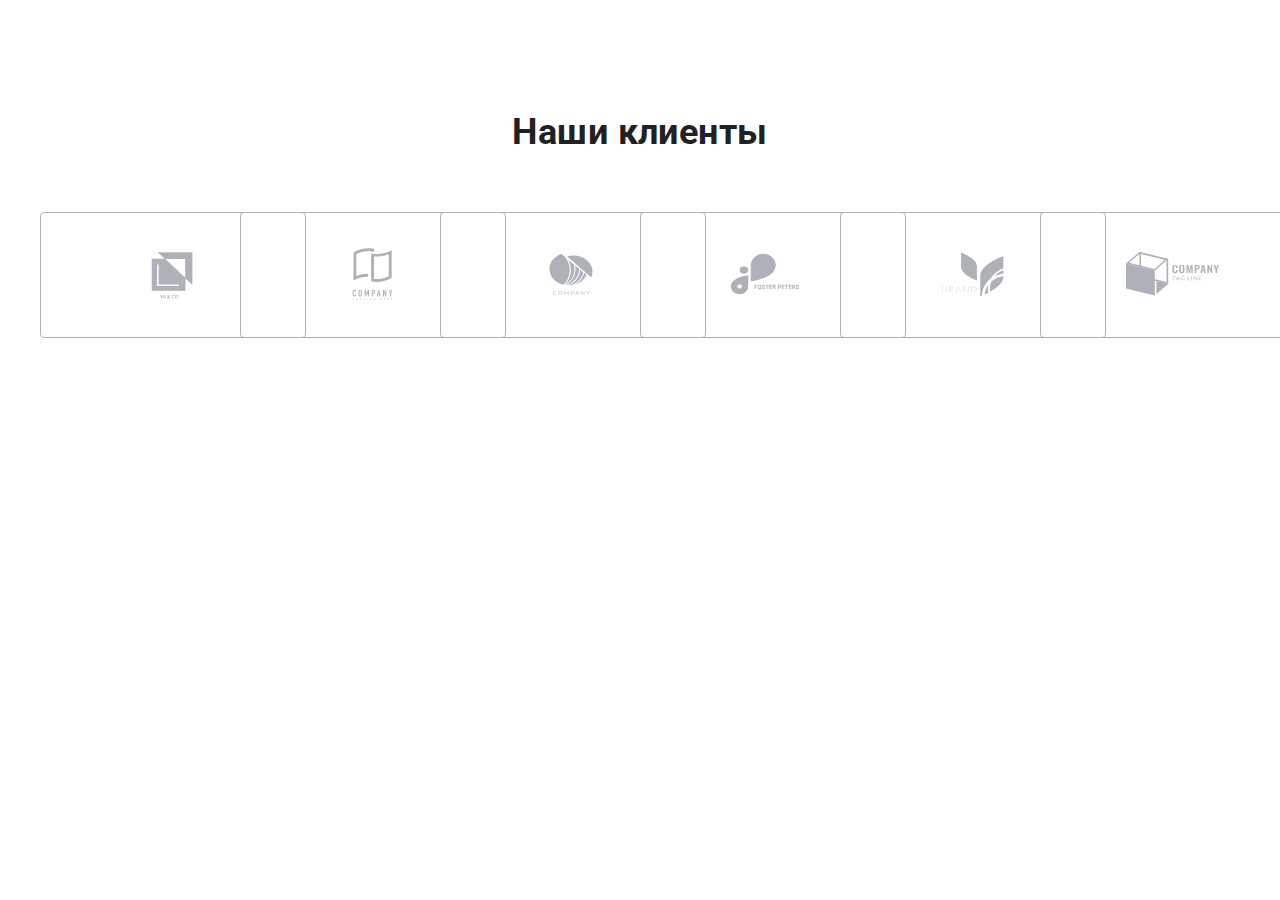
<file: index.html>
<!DOCTYPE html>
<html lang="ru">
<head>
    <meta charset="UTF-8" />
    <meta http-equiv="X-UA-Compatible" content="IE=edge" />
    <meta name="viewport" content="width=device-width, initial-scale=1.0" />
    
    <title>Студия</title>
    
    <link rel="stylesheet" href="https://cdnjs.cloudflare.com/ajax/libs/modern-normalize/1.1.0/modern-normalize.min.css"
        integrity="sha512-wpPYUAdjBVSE4KJnH1VR1HeZfpl1ub8YT/NKx4PuQ5NmX2tKuGu6U/JRp5y+Y8XG2tV+wKQpNHVUX03MfMFn9Q=="
        crossorigin="anonymous" referrerpolicy="no-referrer" />
        
    <link rel="preconnect" href="https://fonts.googleapis.com" />
    <link rel="preconnect" href="https://fonts.gstatic.com" crossorigin />
    <link href="https://fonts.googleapis.com/css2?family=Raleway:wght@700&family=Roboto:wght@400;500;700;900&display=swap"
        rel="stylesheet" />
    
    <!-- <link rel="stylesheet" href="./css/styles.css"/> -->
    <link rel="stylesheet" href="./css/main.min.css"/>

</head>

<body>

    <!-- =============== Шапка сайта (headline) ============== -->
    

    <!-- ============== ОСНОВНОЙ Блок (mainbase) =============== -->
    <main>
        <!-- ============ Блок-секция_1 ГЕРОЙ (hero) =========== -->  
        
        
        <!-- ======= Блок-секция_2 Наши особенности (features) ======= -->    
        
        
        <!-- ======= Блок-секция_3 Чем мы занимаемся (activities) ======= --> 
        
        
        <!-- ======= Блок-секция_4 Наша команда (team) ======= --> 
        

        <!-- ======= Блок-секция_5 Наши клиенты (clients) ======= -->
        <section class="section">
            <div class="container">
                <h2 class="section-titles">Наши клиенты</h2>
        
                <ul class="clients-list">

                    <li class="clients-item">
                        <a href="" class="clients-link">
                            <svg class="clients-soc-icon" 
                            width="106">
                                <use href="./images/icons.svg#icon-client1"></use>
                            </svg>
                        </a>
                    </li>

                    <li class="clients-item">
                        <a href="" class="clients-link">
                            <svg class="clients-soc-icon" width="106">
                                <use href="./images/icons.svg#icon-client2"></use>
                            </svg>
                        </a>
                    </li>

                    <li class="clients-item">
                        <a href="" class="clients-link">
                            <svg class="clients-soc-icon" width="106">
                                <use href="./images/icons.svg#icon-client3"></use>
                            </svg>
                        </a>
                    </li>

                    <li class="clients-item">
                        <a href="" class="clients-link">
                            <svg class="clients-soc-icon" width="106">
                                <use href="./images/icons.svg#icon-client4"></use>
                            </svg>
                        </a>
                    </li>

                    <li class="clients-item">
                        <a href="" class="clients-link">
                            <svg class="clients-soc-icon" width="106">
                                <use href="./images/icons.svg#icon-client5"></use>
                            </svg>
                        </a>
                    </li>

                    <li class="clients-item">
                        <a href="" class="clients-link">
                            <svg class="clients-soc-icon" width="106">
                                <use href="./images/icons.svg#icon-client6"></use>
                            </svg>
                        </a>
                    </li>
                    
                </ul>
            </div>
        </section>
        
    </main>

    <!-- =========== Блок ПОДВАЛ  ФУТЕР (footer) =========== -->
    

    <!-- ========================= Модалка ============================== -->
    <!-- <div class="backdrop is-hidden" data-backdrop>
        <div class="modal">
            <div class="modal-icon-box">
                <button type="button" class="button-modal" data-close-modal>
                    <svg class="modal-close-icon" width="18" height="18">
                        <use href="./images/icons.svg#icon-modal-close"></use>
                    </svg>
                </button>
            </div> -->
            <!-- =================== Разметка ФОРМЫ ======================== -->
            <!-- <p class="modal-title">
                Оставьте свои данные, мы вам перезвоним
            </p>
            
            <form>
                <div class="modal-field">
                    <label for="user-name" class="modal-label">Имя</label>
                    <div class="modal-field-wrap">
                        <input 
                        type="text" 
                        class="modal-input" 
                        name="user-name" 
                        id="user-name" 
                        />
                        <svg class="modal-icon" width="18" height="18">
                            <use href="./images/icons.svg#icon-modal-person"></use>
                        </svg>
                    </div>
                </div>

                <div class="modal-field">
                    <label for="user-phone" class="modal-label">Телефон</label>
                    <div class="modal-field-wrap">
                        <input 
                        type="tel" 
                        class="modal-input" 
                        name="user-phone" 
                        id="user-phone" 
                        />
                        <svg class="modal-icon" width="18" height="18">
                            <use href="./images/icons.svg#icon-modal-phone"></use>
                        </svg>
                    </div>
                </div>

                <div class="modal-field">
                    <label for="user-email" class="modal-label">Почта</label>
                    <div class="modal-field-wrap">
                        <input 
                        type="email" 
                        class="modal-input" 
                        name="user-email" 
                        id="user-email" 
                        />
                        <svg class="modal-icon" width="18" height="18">
                            <use href="./images/icons.svg#icon-modal-email"></use>
                        </svg>
                    </div>
                </div>

                <div class="modal-field">
                    <label for="user-text" class="modal-label">Комментарий</label>
                    <textarea 
                    name="user-text" 
                    id="user-text" 
                    class="modal-text" 
                    placeholder="Введите текст"></textarea>
                </div>

                <div class="modal-field">
                    <input 
                    type="checkbox" 
                    name="privacy" 
                    id="privacy" 
                    value="privacy" 
                    class="modal-check visually-hidden" 
                    />
                    <label 
                    for="privacy" 
                    class="check-text">
                        <span>
                            <svg 
                            class="check-icon" 
                            width="11" 
                            height="8">
                                <use href="./images/icons.svg#icon-check"></use>
                            </svg>
                        </span>
                        <span class="agreement">Соглашаюсь с рассылкой и принимаю&nbsp;&nbsp;<a href="" class="submit">Условия договора</a></span>
                    </label>
                </div>
                
                <button type="submit" class="button-main btn-modal buttons">Отправить</button>
            </form> -->
            <!-- +++++++++++++++++++++++++++++++++++++++++++++ -->

        </div>
    </div>

    <!-- ================== Скрипт js для МОДАЛКИ ======================= -->
    <script src="./js/modal.js"></script>

    <!-- ================== Скрипт js для МОБИЛЬНОГО МЕНЮ ======================= -->
    <script src="./js/mobile-menu.js"></script>

</body>

</html>
</file>
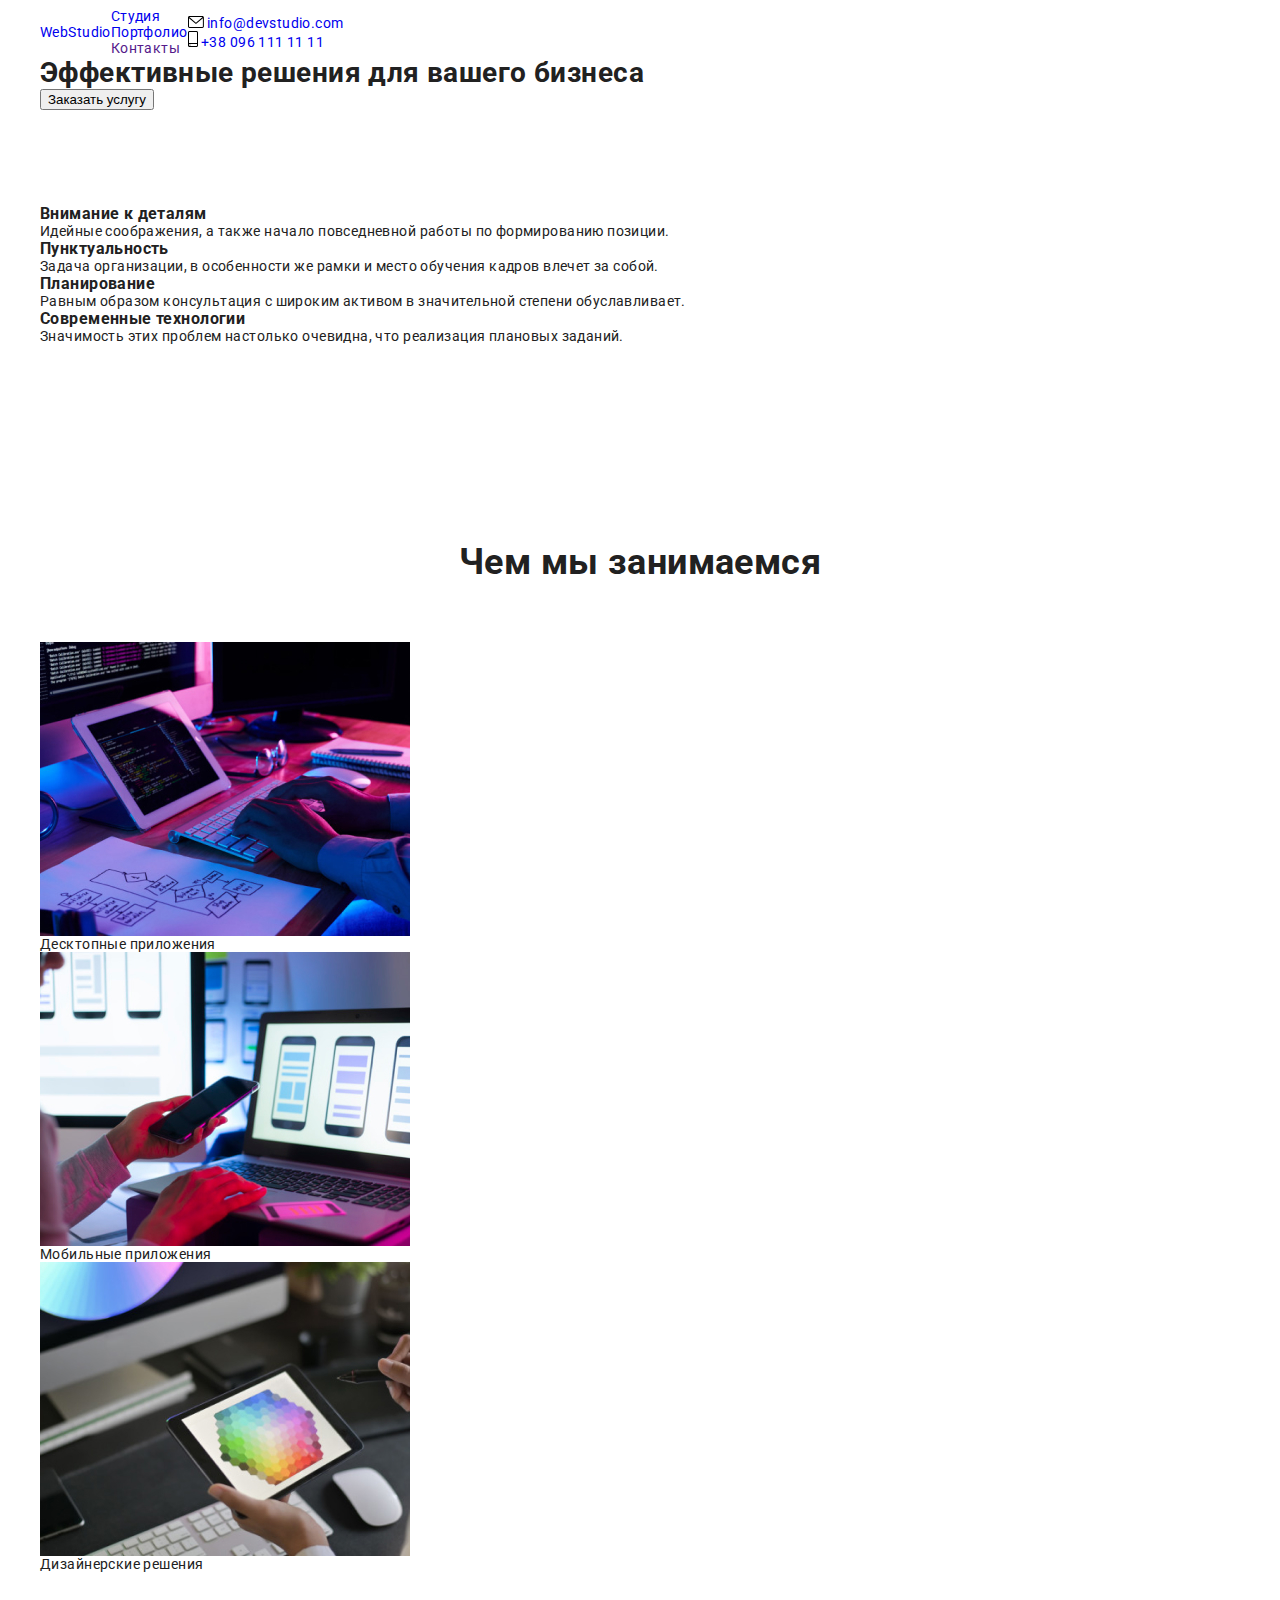
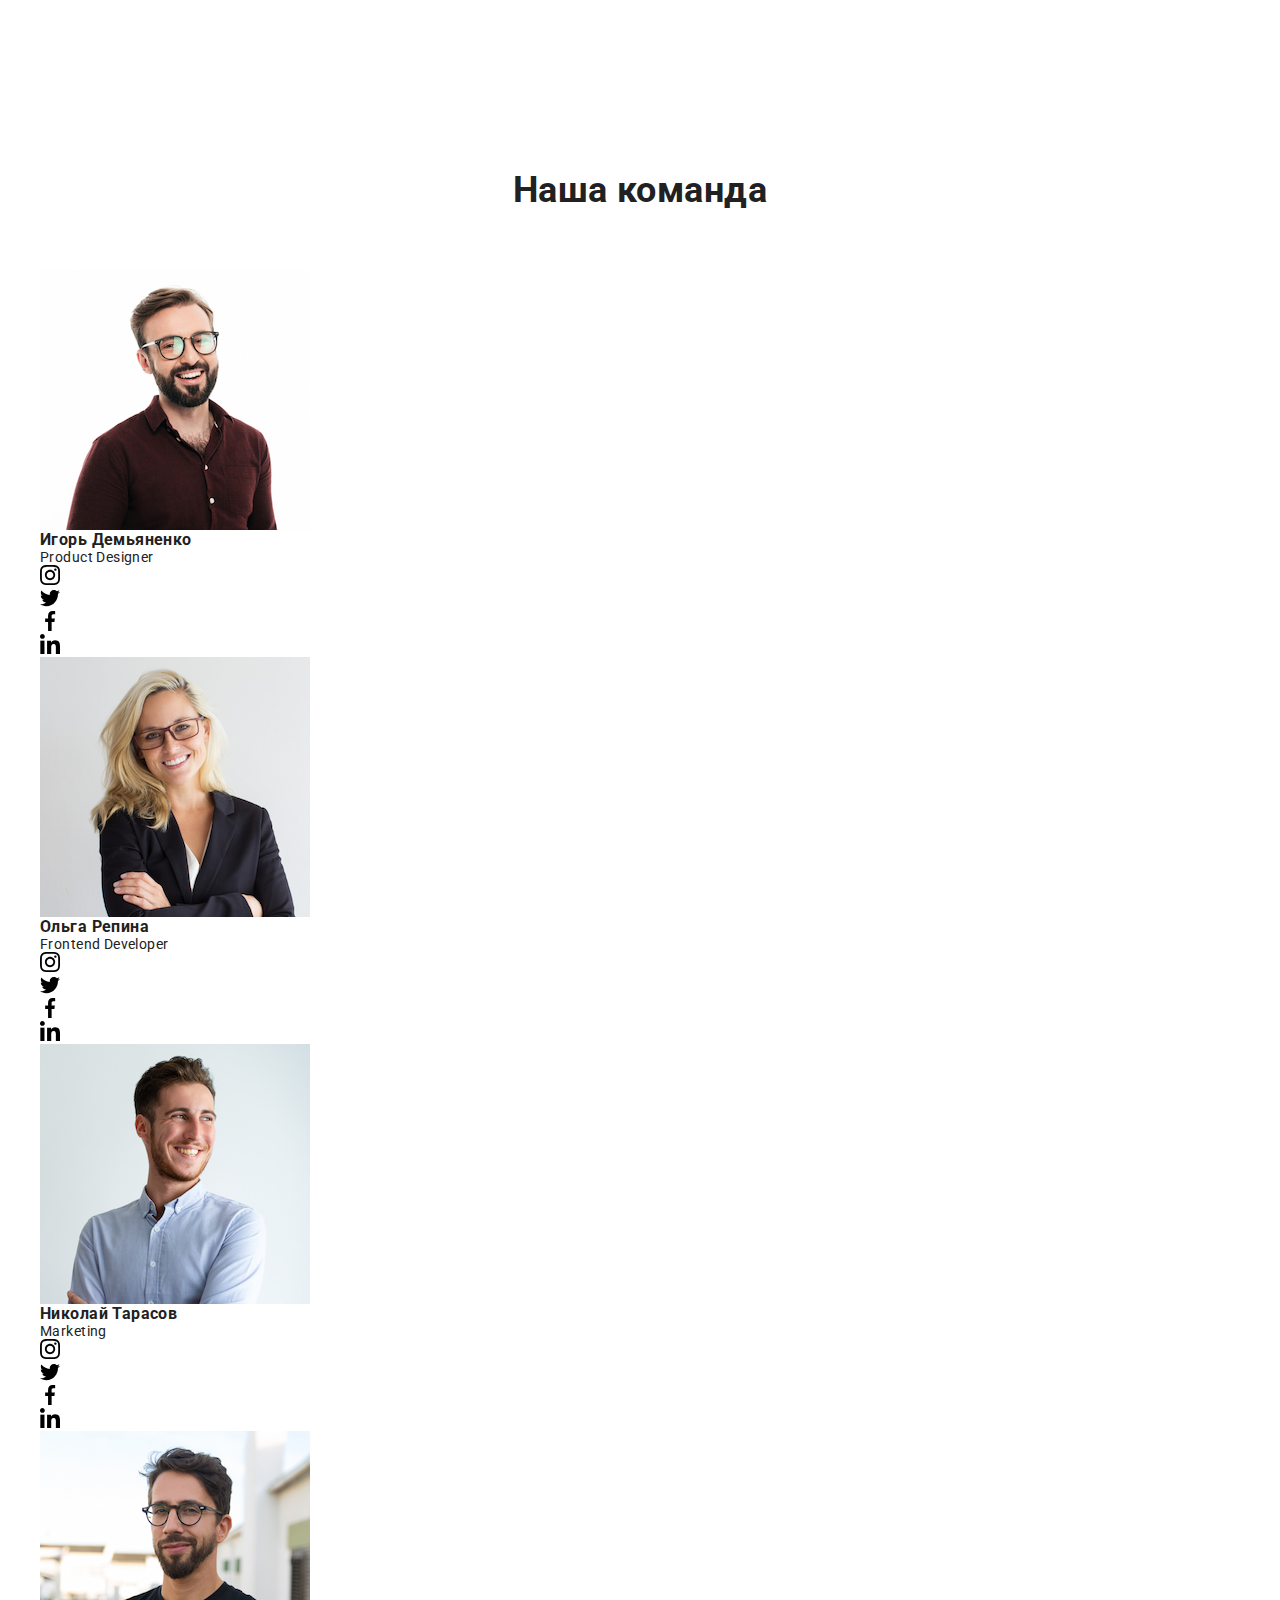
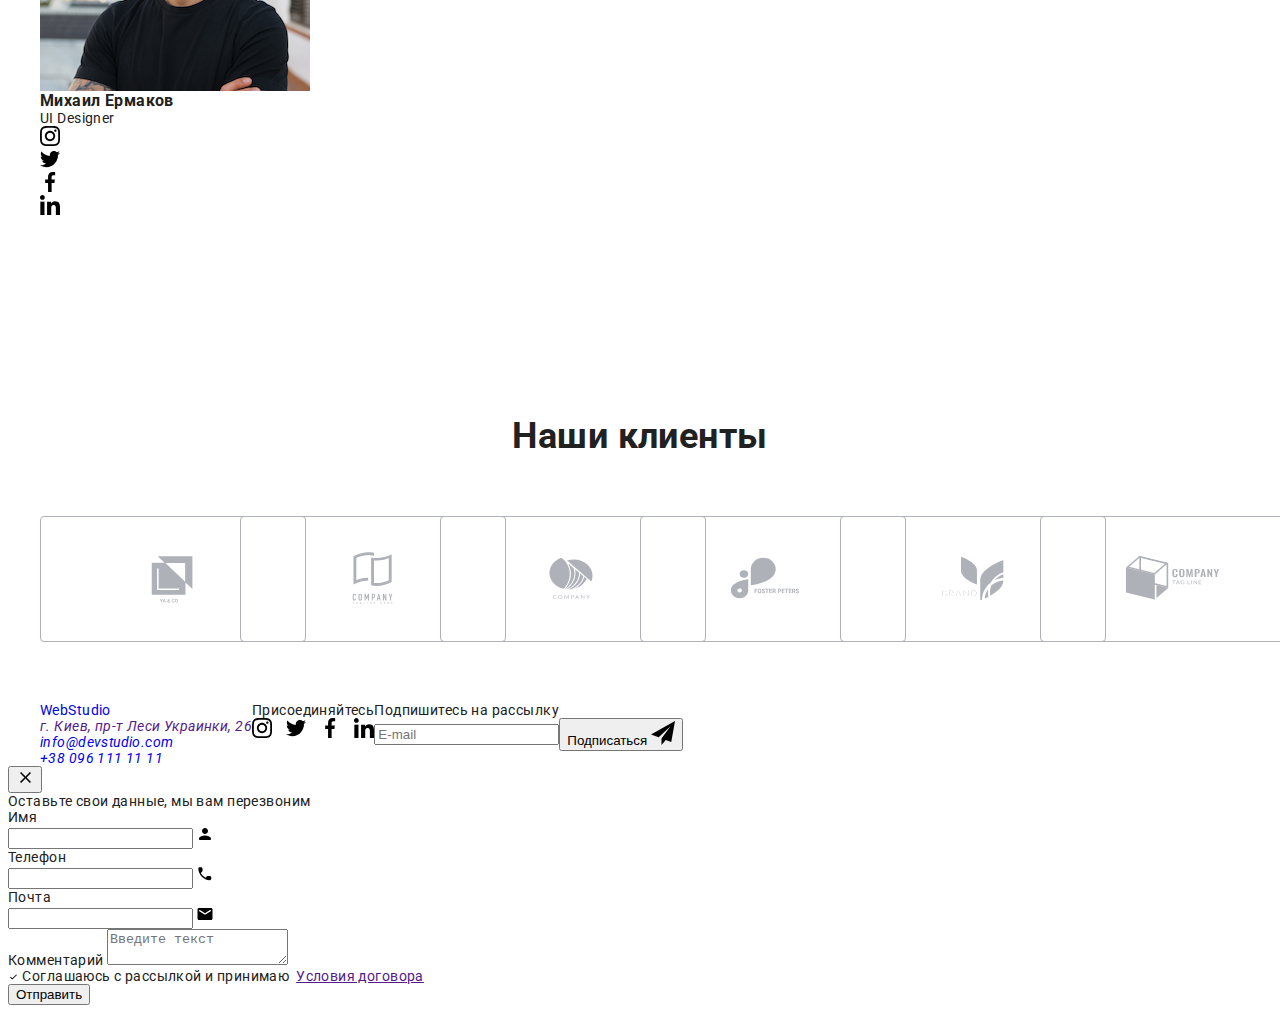
<file: index copy.html>
<!DOCTYPE html>
<html lang="ru">
<head>
    <meta charset="UTF-8" />
    <meta http-equiv="X-UA-Compatible" content="IE=edge" />
    <meta name="viewport" content="width=device-width, initial-scale=1.0" />
    
    <title>Студия</title>
    
    <link rel="stylesheet" href="https://cdnjs.cloudflare.com/ajax/libs/modern-normalize/1.1.0/modern-normalize.min.css"
        integrity="sha512-wpPYUAdjBVSE4KJnH1VR1HeZfpl1ub8YT/NKx4PuQ5NmX2tKuGu6U/JRp5y+Y8XG2tV+wKQpNHVUX03MfMFn9Q=="
        crossorigin="anonymous" referrerpolicy="no-referrer" />
        
    <link rel="preconnect" href="https://fonts.googleapis.com" />
    <link rel="preconnect" href="https://fonts.gstatic.com" crossorigin />
    <link href="https://fonts.googleapis.com/css2?family=Raleway:wght@700&family=Roboto:wght@400;500;700;900&display=swap"
        rel="stylesheet" />
    
    <!-- <link rel="stylesheet" href="./css/styles.css"/> -->
    <link rel="stylesheet" href="./css/main.min.css"/>

</head>

<body>

    <!-- =============== Шапка сайта (headline) ============== -->
    <header class="header">
        <!-- ============ Ссылки-НАВИГАЦИЯ + LOGO в header  =========== -->
        <div class="container flex-center">
            <nav class="header__nav flex-center">

                <a href="./index.html" class="logo links">Web<span class="logo__right logo__right--dark">Studio</span></a>

                <ul class="header__list lists">
                    <li class="header__item"><a href="./index.html" class="header__link links activlink">Студия</a></li> 
                    <li class="header__item"><a href="./portfolio.html" class="header__link links">Портфолио</a></li>
                    <li class="header__item"><a href="" class="header__link links">Контакты</a></li>
                </ul>

            </nav>
            <!-- ======== Контакты в header (почта и телефон)  ======= -->
            <ul class="header__contacts-list lists"> 
                <li class="header__item">
                    <a href="mailto:info@devstudio.com" class="header__contacts-link links"> 
                        <svg class="header__icon" width="16" height="12px"> 
                            <use href="./images/icons.svg#icon-envelope"></use>
                        </svg>
                        info@devstudio.com
                    </a>
                </li>
                
                <li class="header__item">
                        <a href="tel:+380961111111" class="header__contacts-link links">
                            <svg class="header__icon" width="10" height="16px">
                                <use href="./images/icons.svg#icon-smartphone"></use>
                            </svg>
                            +38 096 111 11 11
                        </a>
                </li>
            </ul>
        </div>
    </header>

    <!-- ============== ОСНОВНОЙ Блок (mainbase) =============== -->
    <main>
        <!-- ============ Блок-секция_1 ГЕРОЙ (hero) =========== -->  
        <section class="hero overlay">
            <div class="container">
            
                <h1 class="hero__title">Эффективные решения для вашего бизнеса</h1>
                <button type="button" class="button-main buttons" data-open-modal>Заказать услугу</button>
                
            </div>
        </section>
        
        <!-- ======= Блок-секция_2 Наши особенности (features) ======= -->    
        <section class="section"> 
            <!-- === Этот заголовок скрыт === -->
            <div class="container">
                    <h2 class="visually-hidden">Наши особенности</h2>

                    <ul class="features-list lists">
                        <li class="features-item icon-features-first">
                            <h3 class="features-title">Внимание к деталям</h3>
                            <p class="features-description">
                                Идейные соображения, а также начало повседневной работы по формированию позиции.
                            </p>    
                        </li>

                        <li class="features-item icon-features-second">
                            <h3 class="features-title">Пунктуальность</h3>
                            <p class="features-description">
                                Задача организации, в особенности же рамки и место обучения кадров влечет за собой.
                            </p>
                        </li>

                        <li class="features-item icon-features-third">
                            <h3 class="features-title">Планирование</h3>
                            <p class="features-description">
                                Равным образом консультация с широким активом в значительной степени обуславливает.
                            </p>
                        </li>

                        <li class="features-item icon-features-fourth">
                            <h3 class="features-title">Современные технологии</h3>
                            <p class="features-description">
                                Значимость этих проблем настолько очевидна, что реализация плановых заданий.
                            </p>
                        </li>
                    </ul>
            </div>
        </section>
        
        <!-- ======= Блок-секция_3 Чем мы занимаемся (activities) ======= --> 
        <section class="section activities">
            <div class="container">
            
                <h2 class="section-titles">Чем мы занимаемся</h2>
                
                <ul class="activity lists">
                    <li>
                        <div class="activity-card">
                            <img 
                            src="./images/box_1.jpg" 
                            alt="Десктопные приложения"
                            width="370" 
                            />
                            <p class="activity-title">Десктопные приложения</p>
                        </div>
                    </li>

                    <li>
                        <div class="activity-card">
                            <img src="./images/box_2.jpg" 
                            alt="Мобильные приложения" 
                            width="370" 
                            />
                            <p class="activity-title">Мобильные приложения</p>
                        </div>
                    </li>

                    <li>
                        <div class="activity-card">
                            <img src="./images/box_3.jpg" 
                            alt="Дизайнерские решения" 
                            width="370" 
                            />
                            <p class="activity-title">Дизайнерские решения</p>
                        </div>
                    </li>
                </ul>
            </div>
        </section>
        
        <!-- ======= Блок-секция_4 Наша команда (team) ======= --> 
        <section class="section team">
                <div class="container">
                    <h2 class="section-titles">Наша команда</h2>
                    
                    <ul class="team-list lists">
                        <li class="team-item">
                            <img src="./images/Igor_Demyanenko.jpg" 
                                alt="Игорь Демьяненко" 
                                width="270" 
                            />
                            <h3 class="team-name">Игорь Демьяненко</h3>
                            <p class="team-position">Product Designer</p>
                            <!-- ============== Ссылки-линки на соцсети (team-soc-list)=================== -->
                            <ul class="team-soc-list lists">
                                
                                <li class="team-soc-item">
                                    <a href="" class="team-soc-link">
                                        <svg class="team-soc-icon" 
                                        width="20" 
                                        height="20">
                                            <use href="./images/icons.svg#icon-team-instagram1"></use>
                                        </svg>

                                    </a>
                                </li>

                                <li class="team-soc-item">
                                    <a href="" class="team-soc-link">
                                        <svg class="team-soc-icon" 
                                        width="20" 
                                        height="20">
                                            <use href="./images/icons.svg#icon-team-twitter2"></use>
                                        </svg>
                                    </a>
                                </li>

                                <li class="team-soc-item">
                                    <a href="" class="team-soc-link">
                                        <svg class="team-soc-icon" width="20" height="20">
                                            <use href="./images/icons.svg#icon-team-facebook3"></use>
                                        </svg>
                                    </a>
                                </li>

                                <li class="team-soc-item">
                                    <a href="" class="team-soc-link">
                                        <svg class="team-soc-icon" width="20" height="20">
                                            <use href="./images/icons.svg#icon-team-linkedin4"></use>
                                        </svg>
                                    </a>
                                </li>

                            </ul>
                            <!-- _________________________________________________ -->
                        </li>

                        <li class="team-item">
                            <img src="./images/Olga_Repina.jpg" 
                                alt="Ольга Репина" 
                                width="270" 
                            />
                            <h3 class="team-name">Ольга Репина</h3>
                            <p class="team-position">Frontend Developer</p>
                            <!-- ============== Ссылки-линки на соцсети (team-soc-list)=================== -->
                            <ul class="team-soc-list lists">
                            
                                <li class="team-soc-item">
                                    <a href="" class="team-soc-link">
                                        <svg class="team-soc-icon" width="20" height="20">
                                            <use href="./images/icons.svg#icon-team-instagram1"></use>
                                        </svg>
                            
                                    </a>
                                </li>
                            
                                <li class="team-soc-item">
                                    <a href="" class="team-soc-link">
                                        <svg class="team-soc-icon" width="20" height="20">
                                            <use href="./images/icons.svg#icon-team-twitter2"></use>
                                        </svg>
                                    </a>
                                </li>
                            
                                <li class="team-soc-item">
                                    <a href="" class="team-soc-link">
                                        <svg class="team-soc-icon" width="20" height="20">
                                            <use href="./images/icons.svg#icon-team-facebook3"></use>
                                        </svg>
                                    </a>
                                </li>
                            
                                <li class="team-soc-item">
                                    <a href="" class="team-soc-link">
                                        <svg class="team-soc-icon" width="20" height="20">
                                            <use href="./images/icons.svg#icon-team-linkedin4"></use>
                                        </svg>
                                    </a>
                                </li>
                            
                            </ul>
                            <!-- _________________________________________________ -->
                        </li>

                        <li class="team-item">
                            <img src="./images/Nikolai_Tarasov.jpg" 
                                alt="Николай Тарасов" 
                                width="270" 
                            />
                            <h3 class="team-name">Николай Тарасов</h3>
                            <p class="team-position">Marketing</p>
                            <!-- ============== Ссылки-линки на соцсети (team-soc-list)=================== -->
                            <ul class="team-soc-list lists">
                            
                                <li class="team-soc-item">
                                    <a href="" class="team-soc-link">
                            
                                        <!-- <img src="./svg/team-instagram1.svg" 
                                                                    alt="team-instagram1"                                                                                                              
                                                                    width="20" 
                                                                    height="20"
                                                                    /> -->
                            
                                        <svg class="team-soc-icon" width="20" height="20">
                                            <use href="./images/icons.svg#icon-team-instagram1"></use>
                                        </svg>
                            
                                    </a>
                                </li>
                            
                                <li class="team-soc-item">
                                    <a href="" class="team-soc-link">
                                        <svg class="team-soc-icon" width="20" height="20">
                                            <use href="./images/icons.svg#icon-team-twitter2"></use>
                                        </svg>
                                    </a>
                                </li>
                            
                                <li class="team-soc-item">
                                    <a href="" class="team-soc-link">
                                        <svg class="team-soc-icon" width="20" height="20">
                                            <use href="./images/icons.svg#icon-team-facebook3"></use>
                                        </svg>
                                    </a>
                                </li>
                            
                                <li class="team-soc-item">
                                    <a href="" class="team-soc-link">
                                        <svg class="team-soc-icon" width="20" height="20">
                                            <use href="./images/icons.svg#icon-team-linkedin4"></use>
                                        </svg>
                                    </a>
                                </li>
                            
                            </ul>
                            <!-- _________________________________________________ -->
                        </li>

                        <li class="team-item">
                            <img src="./images/Mikhai_Ermakov.jpg" 
                                alt="Михаил Ермаков" 
                                width="270" 
                            />
                            <h3 class="team-name">Михаил Ермаков</h3>
                            <p class="team-position">UI Designer</p>
                            <!-- ============== Ссылки-линки на соцсети (team-soc-list)=================== -->
                            <ul class="team-soc-list lists">
                            
                                <li class="team-soc-item">
                                    <a href="" class="team-soc-link">
                                        <svg class="team-soc-icon" width="20" height="20">
                                            <use href="./images/icons.svg#icon-team-instagram1"></use>
                                        </svg>
                            
                                    </a>
                                </li>
                            
                                <li class="team-soc-item">
                                    <a href="" class="team-soc-link">
                                        <svg class="team-soc-icon" width="20" height="20">
                                            <use href="./images/icons.svg#icon-team-twitter2"></use>
                                        </svg>
                                    </a>
                                </li>
                            
                                <li class="team-soc-item">
                                    <a href="" class="team-soc-link">
                                        <svg class="team-soc-icon" width="20" height="20">
                                            <use href="./images/icons.svg#icon-team-facebook3"></use>
                                        </svg>
                                    </a>
                                </li>
                            
                                <li class="team-soc-item">
                                    <a href="" class="team-soc-link">
                                        <svg class="team-soc-icon" width="20" height="20">
                                            <use href="./images/icons.svg#icon-team-linkedin4"></use>
                                        </svg>
                                    </a>
                                </li>
                            
                            </ul>
                            <!-- _________________________________________________ -->
                        </li>
                    </ul>
                </div>
        </section>

        <!-- ======= Блок-секция_5 Наши клиенты (clients) ======= -->
        <section class="section">
            <div class="container">
                <h2 class="section-titles">Наши клиенты</h2>
        
                <ul class="clients-list lists">

                    <li class="clients-item">
                        <a href="" class="clients-link">
                            <svg class="clients-soc-icon" 
                            width="106">
                                <use href="./images/icons.svg#icon-client1"></use>
                            </svg>
                        </a>
                    </li>

                    <li class="clients-item">
                        <a href="" class="clients-link">
                            <svg class="clients-soc-icon" width="106">
                                <use href="./images/icons.svg#icon-client2"></use>
                            </svg>
                        </a>
                    </li>

                    <li class="clients-item">
                        <a href="" class="clients-link">
                            <svg class="clients-soc-icon" width="106">
                                <use href="./images/icons.svg#icon-client3"></use>
                            </svg>
                        </a>
                    </li>

                    <li class="clients-item">
                        <a href="" class="clients-link">
                            <svg class="clients-soc-icon" width="106">
                                <use href="./images/icons.svg#icon-client4"></use>
                            </svg>
                        </a>
                    </li>

                    <li class="clients-item">
                        <a href="" class="clients-link">
                            <svg class="clients-soc-icon" width="106">
                                <use href="./images/icons.svg#icon-client5"></use>
                            </svg>
                        </a>
                    </li>

                    <li class="clients-item">
                        <a href="" class="clients-link">
                            <svg class="clients-soc-icon" width="106">
                                <use href="./images/icons.svg#icon-client6"></use>
                            </svg>
                        </a>
                    </li>
                    
                </ul>
            </div>
        </section>
        
    </main>

    <!-- =========== Блок ПОДВАЛ  ФУТЕР (footer) =========== -->
    <footer class="footer">
        <div class="container flex">

            <div class="footer__address"> <!-- footers-addresses -->

                <a href="./index.html" class="logo footers__logo links">Web<span class="logo__left logo__left--light">Studio</span></a>

                <!-- ============== Блок АДРЕС (addresses) ============== -->
                <address>

                <ul class="footer__address-list lists">
                    <li class="footer__address-item"><a href="" class="footer__address-link links">г. Киев, пр-т Леси Украинки, 26</a></li> <!-- addresses links -->
                    <li class="footer__address-item"><a href="mailto:info@devstudio.com" class="footer__contact-link links">info@devstudio.com</a></li> <!-- footers-contact-link -->
                    <li class="footer__address-item"><a href="tel:+380961111111" class="footer__contact-link links">+38 096 111 11 11</a></li>
                </ul>

                </address>
            </div>
            <!-- ============== Блок СОЦ СЕТИ (footer__soc) ============== -->
            <div class="footer__soc">

                <p class="footer__soc-titles">Присоединяйтесь</p>

                <ul class="footer__soc-list flex-space-between lists">
                    <li class="footer__soc-item">
                        <a href="" class="footer__soc-link">
                            <svg class="footer__soc-icon" 
                            width="20" 
                            height="20">
                                <use href="./images/icons.svg#icon-footer-instagram1"></use>
                            </svg>
                        </a>
                    </li>

                    <li class="footer__soc-item">
                        <a href="" class="footer__soc-link">
                            <svg class="footer__soc-icon" width="20" height="20">
                                <use href="./images/icons.svg#icon-footer-twitter2"></use>
                            </svg>
                        </a>
                    </li>

                    <li class="footer__soc-item">
                        <a href="" class="footer__soc-link">
                            <svg class="footer__soc-icon" width="20" height="20">
                                <use href="./images/icons.svg#icon-team-facebook3"></use>
                            </svg>
                        </a>
                    </li>

                    <li class="footer__soc-item">
                        <a href="" class="footer__soc-link">
                            <svg class="footer__soc-icon" width="20" height="20">
                                <use href="./images/icons.svg#icon-footer-linkedin4"></use>
                            </svg>
                        </a>
                    </li>
                </ul>

            </div>

            <!-- ============== Блок ПОПИСКА НА РАССЫЛКУ (footer__subscr) ============== -->
            <div class="footer__subscr">
                <form>
                        <label for="users-email" class="footer__soc-titles">Подпишитесь на рассылку</label>
                        <div class="footer__field footer__field--margin flex-center">
                            <input 
                                type="email" 
                                class="footer__input" 
                                name="user-email" 
                                id="users-email" 
                                placeholder="E-mail"
                            />
                            <button type="submit" class="footer__btn button-main buttons">Подписаться
                                <svg class="footer__icon" width="24" height="24">
                                    <use href="./images/icons.svg#icon-footer-send"></use>
                                </svg>
                            </button>
                        </div>
                </form>
            </div>
            
        </div>
    </footer>

    <!-- ========================= Модалка ============================== -->
    <div class="backdrop is-hidden" data-backdrop>
        <div class="modal">
            <div class="modal-icon-box">
                <button type="button" class="button-modal" data-close-modal>
                    <svg class="modal-close-icon" width="18" height="18">
                        <use href="./images/icons.svg#icon-modal-close"></use>
                    </svg>
                </button>
            </div>
            <!-- =================== Разметка ФОРМЫ ======================== -->
            <p class="modal-title">
                Оставьте свои данные, мы вам перезвоним
            </p>
            
            <form>
                <div class="modal-field">
                    <label for="user-name" class="modal-label">Имя</label>
                    <div class="modal-field-wrap">
                        <input 
                        type="text" 
                        class="modal-input" 
                        name="user-name" 
                        id="user-name" 
                        />
                        <svg class="modal-icon" width="18" height="18">
                            <use href="./images/icons.svg#icon-modal-person"></use>
                        </svg>
                    </div>
                </div>

                <div class="modal-field">
                    <label for="user-phone" class="modal-label">Телефон</label>
                    <div class="modal-field-wrap">
                        <input 
                        type="tel" 
                        class="modal-input" 
                        name="user-phone" 
                        id="user-phone" 
                        />
                        <svg class="modal-icon" width="18" height="18">
                            <use href="./images/icons.svg#icon-modal-phone"></use>
                        </svg>
                    </div>
                </div>

                <div class="modal-field">
                    <label for="user-email" class="modal-label">Почта</label>
                    <div class="modal-field-wrap">
                        <input 
                        type="email" 
                        class="modal-input" 
                        name="user-email" 
                        id="user-email" 
                        />
                        <svg class="modal-icon" width="18" height="18">
                            <use href="./images/icons.svg#icon-modal-email"></use>
                        </svg>
                    </div>
                </div>

                <div class="modal-field">
                    <label for="user-text" class="modal-label">Комментарий</label>
                    <textarea 
                    name="user-text" 
                    id="user-text" 
                    class="modal-text" 
                    placeholder="Введите текст"></textarea>
                </div>

                <div class="modal-field">
                    <input 
                    type="checkbox" 
                    name="privacy" 
                    id="privacy" 
                    value="privacy" 
                    class="modal-check visually-hidden" 
                    />
                    <label 
                    for="privacy" 
                    class="check-text">
                        <span>
                            <svg 
                            class="check-icon" 
                            width="11" 
                            height="8">
                                <use href="./images/icons.svg#icon-check"></use>
                            </svg>
                        </span>
                        <span class="agreement">Соглашаюсь с рассылкой и принимаю&nbsp;&nbsp;<a href="" class="submit">Условия договора</a></span>
                    </label>
                </div>
                
                <button type="submit" class="button-main btn-modal buttons">Отправить</button>
            </form>
            <!-- +++++++++++++++++++++++++++++++++++++++++++++ -->

        </div>
    </div>

    <!-- ================== Скрипт js для МОДАЛКИ ======================= -->
    <script src="./js/modal.js"></script>

    <!-- ================== Скрипт js для МОБИЛЬНОГО МЕНЮ ======================= -->
    <script src="./js/mobile-menu.js"></script>

</body>

</html>
</file>
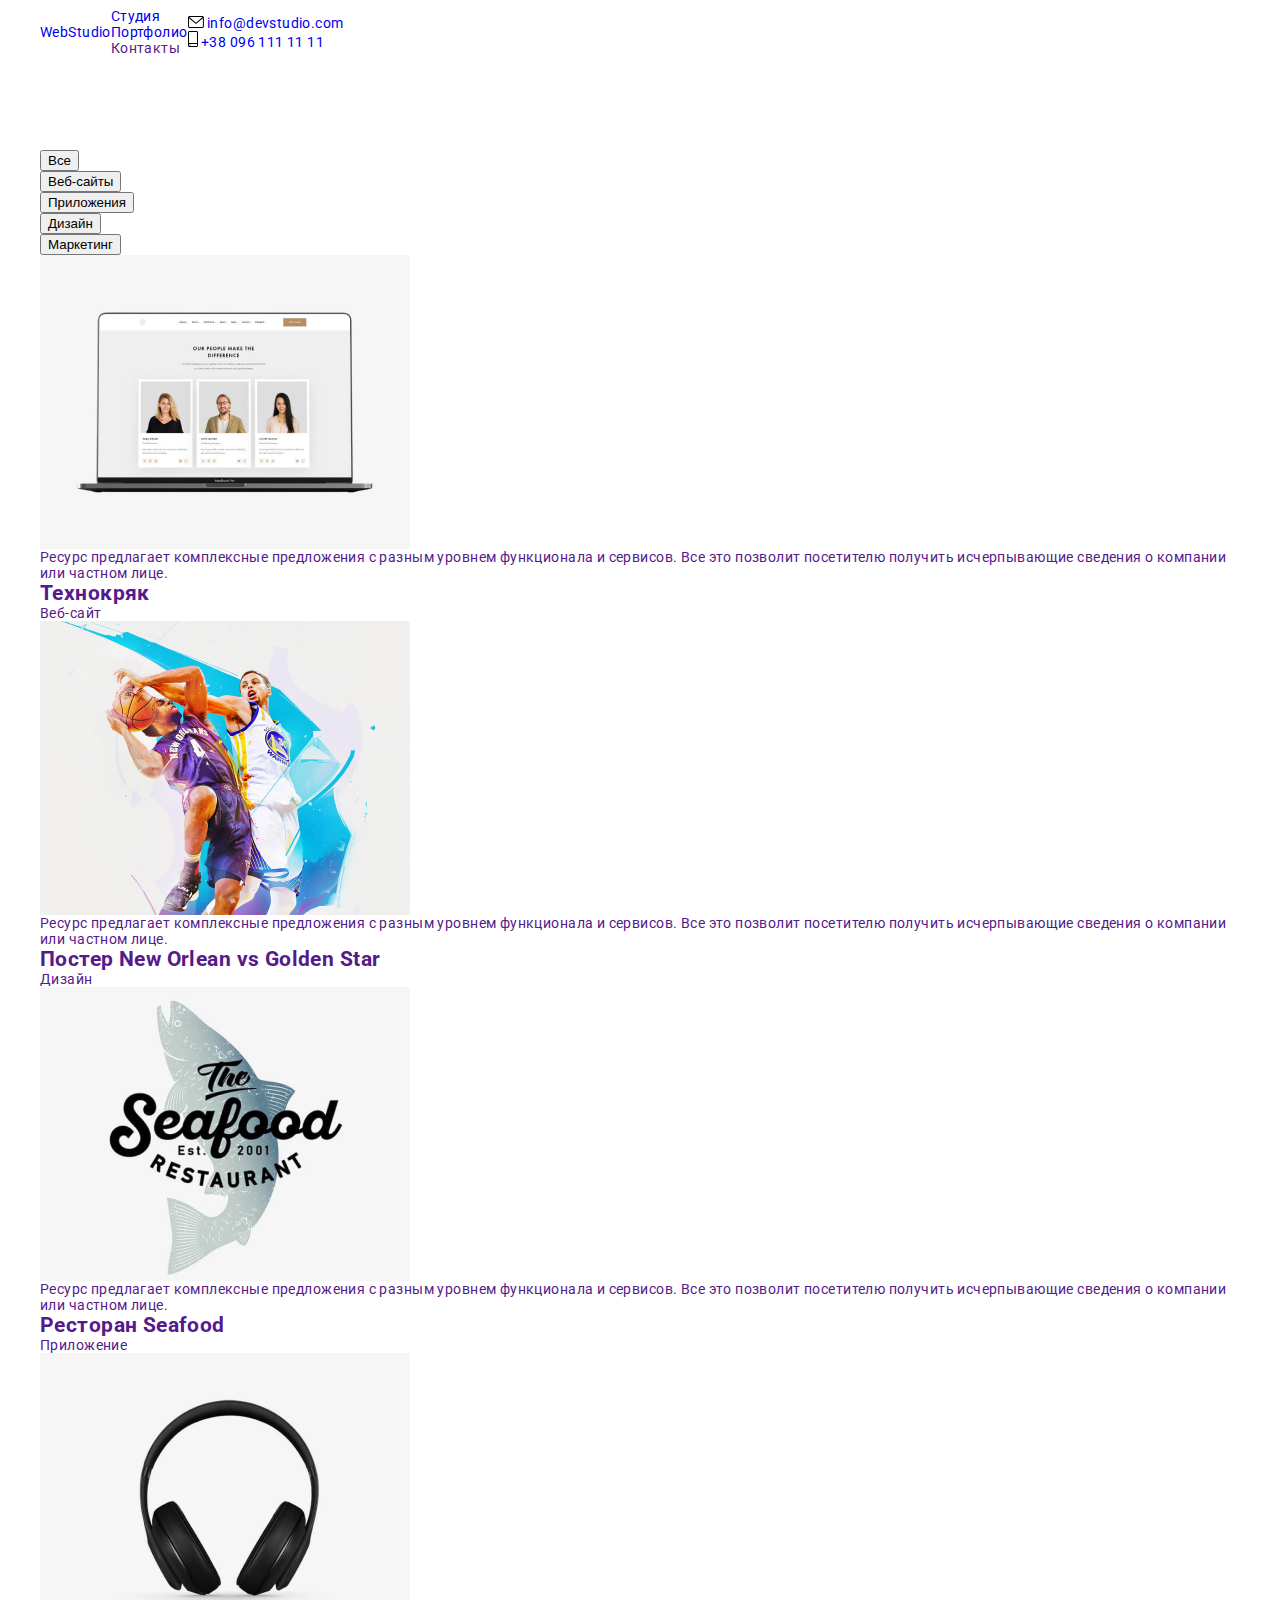
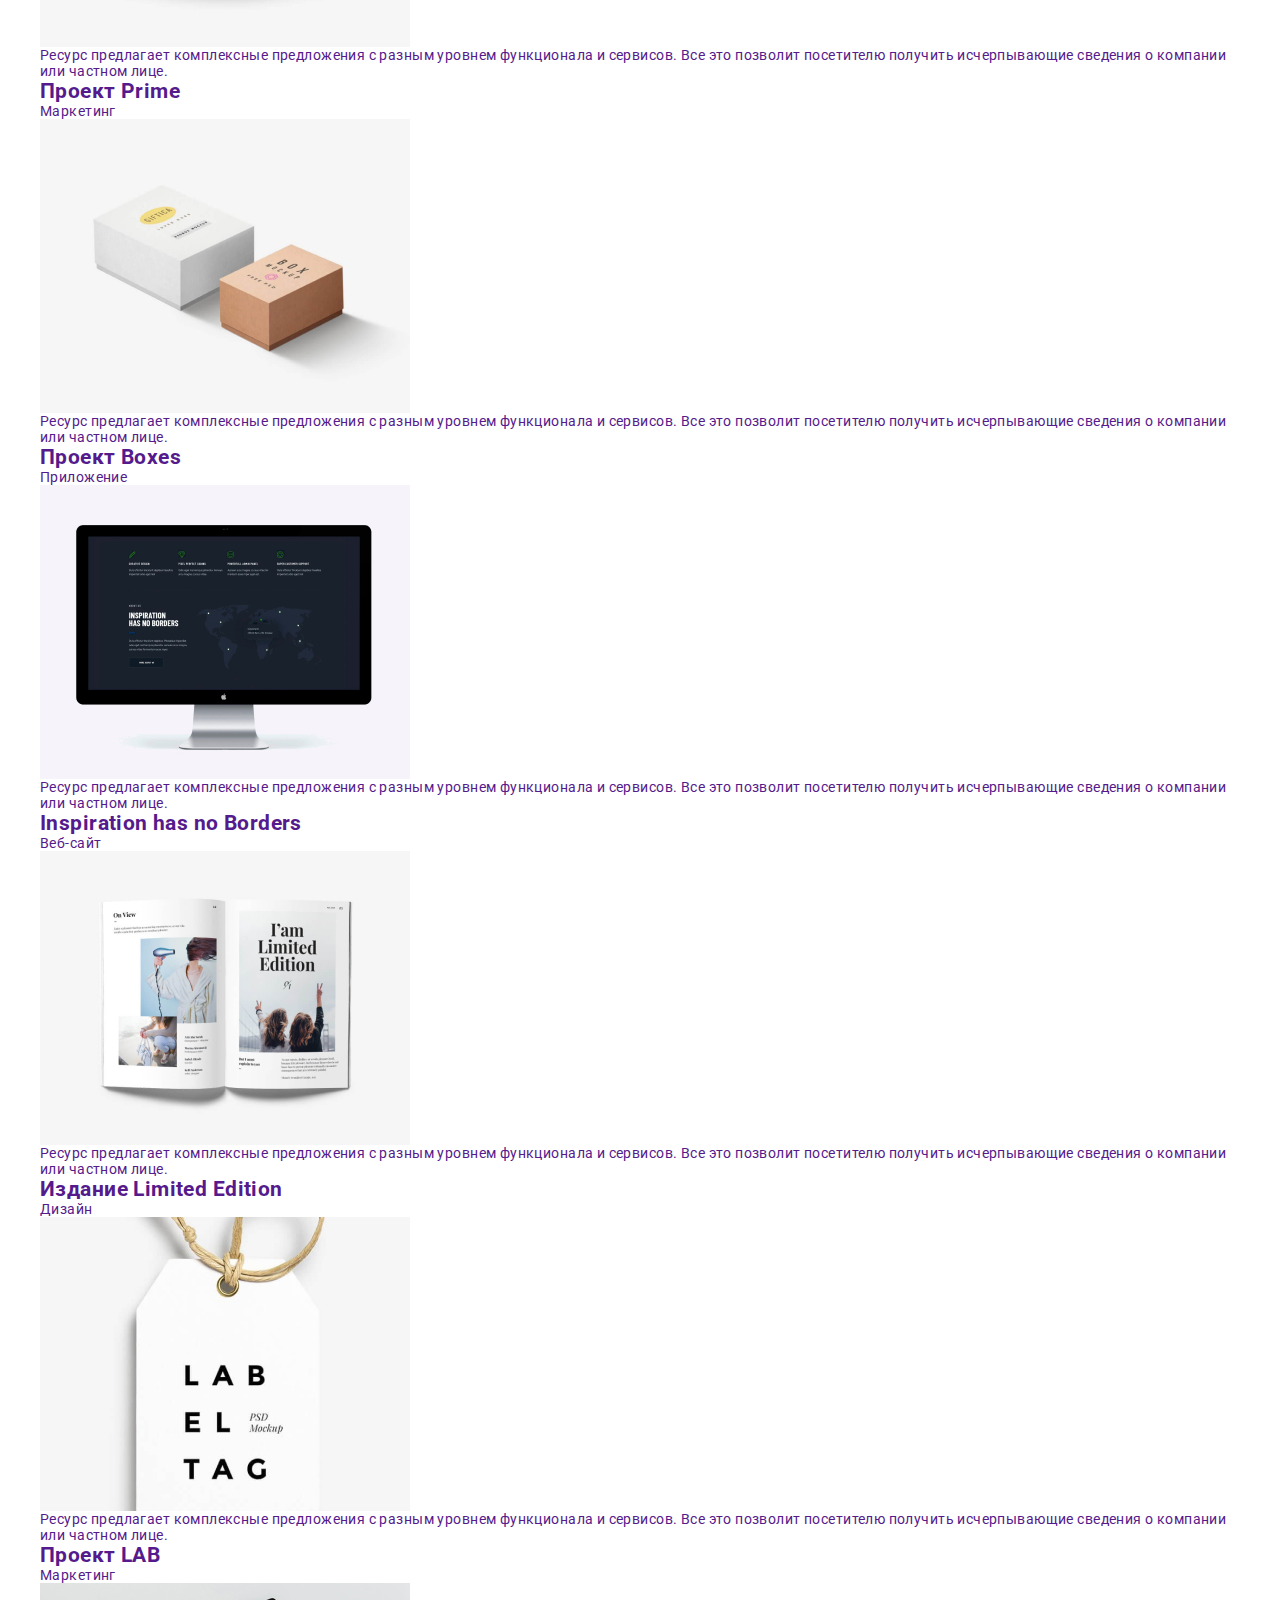
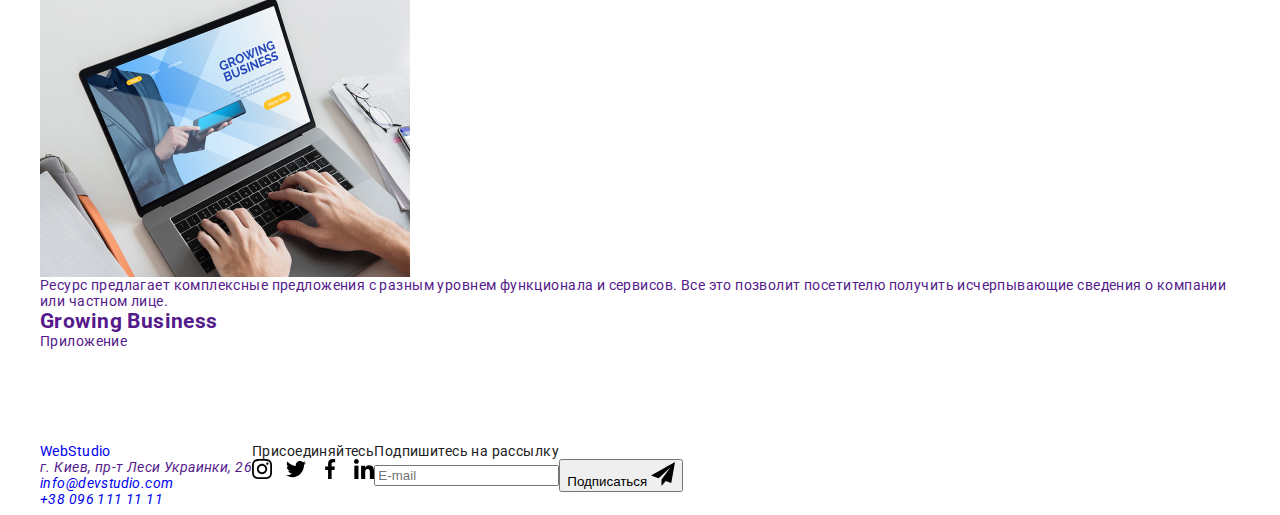
<file: portfolio.html>
<!DOCTYPE html>
<html lang="ru">
<head>
    <meta charset="UTF-8" />
    <meta http-equiv="X-UA-Compatible" content="IE=edge" />
    <meta name="viewport" content="width=device-width, initial-scale=1.0" />
    
    <title>Портфолио</title>
    
    <link rel="stylesheet" href="https://cdnjs.cloudflare.com/ajax/libs/modern-normalize/1.1.0/modern-normalize.min.css"
        integrity="sha512-wpPYUAdjBVSE4KJnH1VR1HeZfpl1ub8YT/NKx4PuQ5NmX2tKuGu6U/JRp5y+Y8XG2tV+wKQpNHVUX03MfMFn9Q=="
        crossorigin="anonymous" referrerpolicy="no-referrer" />
        
    <link rel="preconnect" href="https://fonts.googleapis.com" />
    <link rel="preconnect" href="https://fonts.gstatic.com" crossorigin />
    <link href="https://fonts.googleapis.com/css2?family=Raleway:wght@700&family=Roboto:wght@400;500;700;900&display=swap"
        rel="stylesheet" />

    <!-- <link rel="stylesheet" href="./css/styles.css" /> -->
    <link rel="stylesheet" href="./css/main.min.css" />

</head>

<body>

    <!-- =============== Шапка сайта (headline) ============== -->
    <header class="header">
        <!-- ============ Ссылки-НАВИГАЦИЯ + LOGO в header  =========== -->
        <div class="container flex-center">
            <nav class="header__nav flex-center">
    
                <a href="./index.html" class="logo links">Web<span class="logo__right logo__right--dark">Studio</span></a>
    
                <ul class="header__list lists">
                    <li class="header__item"><a href="./index.html" class="header__link links">Студия</a></li>
                    <li class="header__item"><a href="./portfolio.html" class="header__link links activlink">Портфолио</a></li>
                    <li class="header__item"><a href="" class="header__link links">Контакты</a></li>
                </ul>
    
            </nav>
            <!-- ======== Контакты в header (почта и телефон)  ======= -->
            <ul class="header__contacts-list lists">
                <li class="header__item">
                    <a href="mailto:info@devstudio.com" class="header__contacts-link links">
                        <svg class="header__icon" width="16" height="12px">
                            <use href="./images/icons.svg#icon-envelope"></use>
                        </svg>
                        info@devstudio.com
                    </a>
                </li>
    
                <li class="header__item">
                    <a href="tel:+380961111111" class="header__contacts-link links">
                        <svg class="header__icon" width="10" height="16px">
                            <use href="./images/icons.svg#icon-smartphone"></use>
                        </svg>
                        +38 096 111 11 11
                    </a>
                </li>
            </ul>
        </div>
    </header>

    <!-- ============== ОСНОВНОЙ Блок (portfolio) =============== -->
    <main>
        <!-- ============ Блок-секция ГЕРОЙ-ПОРТФОЛИО (projects) =========== -->
        <section class="section"> 
            <div class="container">
                <!-- === Этот заголовок скрыт === -->
                <h1 class="visually-hidden">ПОРТФОЛИО</h1>

                <!-- ============ ГЕРОЙ-ССЫЛКИ (btn-filters) =========== -->
                <ul class="filters-list lists">
                    <li class="filters-item"><button type="button" class="btn-filters buttons activlink">Все</button></li>
                    <li class="filters-item"><button type="button" class="btn-filters buttons">Веб-сайты</button></li>
                    <li class="filters-item"><button type="button" class="btn-filters buttons">Приложения</button></li>
                    <li class="filters-item"><button type="button" class="btn-filters buttons">Дизайн</button></li>
                    <li class="filters-item"><button type="button" class="btn-filters buttons">Маркетинг</button></li>
                </ul>
            
                <!-- =========== ГЕРОЙ-ПРОЕКТЫ (______________) =========== -->
                <ul class="project-list lists">
                    <li class="project-item">
                        <a href="" class="links">
                            <div class="project-top-wrap">
                                <img src="./images/project1.jpg" 
                                    alt="Технокряк" 
                                    width="370" 
                                />
                                <p class="project-top-text">
                                    Ресурс предлагает комплексные предложения с разным уровнем 
                                    функционала и сервисов. Все это позволит посетителю получить 
                                    исчерпывающие сведения о компании или частном лице.
                                </p>
                            </div>
                            <div class="project-card">
                                <h2 class="titlе-project">Технокряк</h2>
                                <p class="titlе-filter">Веб-сайт</p>
                            </div>
                        </a>
                    </li>

                    <li class="project-item">
                        <a href="" class="links">
                            <div class="project-top-wrap">
                                <img src="./images/project2.jpg" 
                                alt="Постер New Orlean vs Golden Star" 
                                width="370" 
                                />
                                <p class="project-top-text">
                                    Ресурс предлагает комплексные предложения с разным уровнем
                                    функционала и сервисов. Все это позволит посетителю получить
                                    исчерпывающие сведения о компании или частном лице.
                                </p>
                            </div>
                            <div class="project-card">
                                <h2 class="titlе-project">Постер New Orlean vs Golden Star</h2>
                                <p class="titlе-filter">Дизайн</p>
                            </div>
                        </a>
                    </li>

                    <li class="project-item">
                        <a href="" class="links">
                            <div class="project-top-wrap">
                                <img src="./images/project3.jpg" 
                                alt="Ресторан Seafood" 
                                width="370" 
                                />
                                <p class="project-top-text">
                                    Ресурс предлагает комплексные предложения с разным уровнем
                                    функционала и сервисов. Все это позволит посетителю получить
                                    исчерпывающие сведения о компании или частном лице.
                                </p>
                            </div>
                            <div class="project-card">
                                <h2 class="titlе-project">Ресторан Seafood</h2>
                                <p class="titlе-filter">Приложение</p>
                            </div>
                        </a>
                    </li>

                    <li class="project-item">
                        <a href="" class="links">
                            <div class="project-top-wrap">
                                <img src="./images/project4.jpg" 
                                alt="Проект Prime" 
                                width="370" 
                                />
                                <p class="project-top-text">
                                    Ресурс предлагает комплексные предложения с разным уровнем
                                    функционала и сервисов. Все это позволит посетителю получить
                                    исчерпывающие сведения о компании или частном лице.
                                </p>
                            </div>
                            <div class="project-card">
                                <h2 class="titlе-project">Проект Prime</h2>
                                <p class="titlе-filter">Маркетинг</p>
                            </div>
                        </a>
                    </li>

                    <li class="project-item">
                        <a href="" class="links">
                            <div class="project-top-wrap">
                                <img src="./images/project5.jpg" 
                                alt="Проект Boxes" 
                                width="370" 
                                />
                                <p class="project-top-text">
                                    Ресурс предлагает комплексные предложения с разным уровнем
                                    функционала и сервисов. Все это позволит посетителю получить
                                    исчерпывающие сведения о компании или частном лице.
                                </p>
                            </div>
                            <div class="project-card">
                                <h2 class="titlе-project">Проект Boxes</h2>
                                <p class="titlе-filter">Приложение</p>
                            </div>
                        </a>
                    </li>

                    <li class="project-item">
                        <a href="" class="links">
                            <div class="project-top-wrap">
                                <img src="./images/project6.jpg" 
                                alt="Inspiration has no Borders" 
                                width="370" 
                                />
                                <p class="project-top-text">
                                    Ресурс предлагает комплексные предложения с разным уровнем
                                    функционала и сервисов. Все это позволит посетителю получить
                                    исчерпывающие сведения о компании или частном лице.
                                </p>
                            </div>
                            <div class="project-card">
                                <h2 class="titlе-project">Inspiration has no Borders</h2>
                                <p class="titlе-filter">Веб-сайт</p>
                            </div>
                        </a>
                    </li>

                    <li class="project-item">
                        <a href="" class="links">
                            <div class="project-top-wrap">
                                <img src="./images/project7.jpg" 
                                    alt="Издание Limited Edition" 
                                    width="370" 
                                />
                                <p class="project-top-text">
                                    Ресурс предлагает комплексные предложения с разным уровнем 
                                    функционала и сервисов. Все это позволит посетителю получить 
                                    исчерпывающие сведения о компании или частном лице.
                                </p>
                            </div>
                            <div class="project-card">
                                <h2 class="titlе-project">Издание Limited Edition</h2>
                                <p class="titlе-filter">Дизайн</p>
                            </div>
                        </a>
                    </li>

                    <li class="project-item">
                        <a href="" class="links">
                            <div class="project-top-wrap">
                                <img src="./images/project8.jpg" 
                                alt="Проект LAB" 
                                width="370" 
                                />
                                <p class="project-top-text">
                                    Ресурс предлагает комплексные предложения с разным уровнем
                                    функционала и сервисов. Все это позволит посетителю получить
                                    исчерпывающие сведения о компании или частном лице.
                                </p>
                            </div>
                            <div class="project-card">
                                <h2 class="titlе-project">Проект LAB</h2>
                                <p class="titlе-filter">Маркетинг</p>
                            </div>
                        </a>
                    </li>

                    <li class="project-item">
                        <a href="" class="links">
                            <div class="project-top-wrap">
                                <img src="./images/project9.jpg" 
                                alt="Growing Business" 
                                width="370" 
                                />
                                <p class="project-top-text">
                                    Ресурс предлагает комплексные предложения с разным уровнем
                                    функционала и сервисов. Все это позволит посетителю получить
                                    исчерпывающие сведения о компании или частном лице.
                                </p>
                            </div>
                            <div class="project-card">
                                <h2 class="titlе-project">Growing Business</h2>
                                <p class="titlе-filter">Приложение</p>
                            </div>
                        </a>
                    </li>
                </ul>
            </div>
        </section>
        
    </main>

    <!-- =========== Блок ПОДВАЛ  ФУТЕР (footer) =========== -->
    <footer class="footer">
        <div class="container flex">
    
            <div class="footer__address">
                <!-- footers-addresses -->
    
                <a href="./index.html" class="logo footers__logo links">Web<span
                        class="logo__left logo__left--light">Studio</span></a>
    
                <!-- ============== Блок АДРЕС (addresses) ============== -->
                <address>
    
                    <ul class="footer__address-list lists">
                        <li class="footer__address-item"><a href="" class="footer__address-link links">г. Киев, пр-т Леси
                                Украинки, 26</a></li> <!-- addresses links -->
                        <li class="footer__address-item"><a href="mailto:info@devstudio.com"
                                class="footer__contact-link links">info@devstudio.com</a></li> <!-- footers-contact-link -->
                        <li class="footer__address-item"><a href="tel:+380961111111" class="footer__contact-link links">+38
                                096 111 11 11</a></li>
                    </ul>
    
                </address>
            </div>
            <!-- ============== Блок СОЦ СЕТИ (footer__soc) ============== -->
            <div class="footer__soc">
    
                <p class="footer__soc-titles">Присоединяйтесь</p>
    
                <ul class="footer__soc-list flex-space-between lists">
                    <li class="footer__soc-item">
                        <a href="" class="footer__soc-link">
                            <svg class="footer__soc-icon" width="20" height="20">
                                <use href="./images/icons.svg#icon-footer-instagram1"></use>
                            </svg>
                        </a>
                    </li>
    
                    <li class="footer__soc-item">
                        <a href="" class="footer__soc-link">
                            <svg class="footer__soc-icon" width="20" height="20">
                                <use href="./images/icons.svg#icon-footer-twitter2"></use>
                            </svg>
                        </a>
                    </li>
    
                    <li class="footer__soc-item">
                        <a href="" class="footer__soc-link">
                            <svg class="footer__soc-icon" width="20" height="20">
                                <use href="./images/icons.svg#icon-team-facebook3"></use>
                            </svg>
                        </a>
                    </li>
    
                    <li class="footer__soc-item">
                        <a href="" class="footer__soc-link">
                            <svg class="footer__soc-icon" width="20" height="20">
                                <use href="./images/icons.svg#icon-footer-linkedin4"></use>
                            </svg>
                        </a>
                    </li>
                </ul>
    
            </div>
    
            <!-- ============== Блок ПОПИСКА НА РАССЫЛКУ (footer__subscr) ============== -->
            <div class="footer__subscr">
                <form>
                    <label for="users-email" class="footer__soc-titles">Подпишитесь на рассылку</label>
                    <div class="footer__field footer__field--margin flex-center">
                        <input type="email" class="footer__input" name="user-email" id="users-email" placeholder="E-mail" />
                        <button type="submit" class="footer__btn button-main buttons">Подписаться
                            <svg class="footer__icon" width="24" height="24">
                                <use href="./images/icons.svg#icon-footer-send"></use>
                            </svg>
                        </button>
                    </div>
                </form>
            </div>
    
        </div>
    </footer>

</body>

</html>
</file>
<file: css/main.min.css>
:root{--color-font-main: #212121;--color-font-head: #757575;--color-font-placeholder-modal: rgba(117, 117, 117, 0.5);--color-font-footer: rgba(255, 255, 255, 0.6);--color-background-another: #E5E5E5;--color-background-team: #F5F4FA;--color-background-footer: #2F303A;--color-background-footer-icon: rgba(255, 255, 255, 0.1);--color-background-backdrop: rgba(0, 0, 0, 0.2);--color-background-activity: rgba(47, 48, 58, 0.8);--color-background-overlay: rgba(33, 150, 243, 0.9);--color-light: #FFFFFF;--color-dark: #000000;--color-border-line: #ECECEC;--color-borders-portfolio: #EEEEEE;--color-border-clients: #AFB1B8;--color-border-modal: rgba(33, 33, 33, 0.2);--color-logo-links-hover: #2196F3;--color-button-hover: #188CE8}h1,h2,h3,h4,h5,h6,p{margin-top:0;margin-bottom:0}img{display:block}.buttons{cursor:pointer}.links{text-decoration:none}.lists{padding:0;margin:0;list-style-type:none}body{color:var(--color-font-main);background-color:var(--color-light);font-family:Roboto,Arial,Helvetica,sans-serif;font-size:14px;letter-spacing:.03em}.section{padding-top:94px;padding-bottom:94px}.visually-hidden{visibility:hidden;pointer-events:none;position:absolute}.clients-list{padding:0;margin:0;list-style-type:none}.clients-list{display:flex;flex-wrap:wrap}.container{width:1200px;margin-left:auto;margin-right:auto;padding-left:15px;padding-right:15px}@media screen and (min-width: 480px){.container{width:480px}}@media screen and (min-width: 768px){.container{width:768px}}@media screen and (min-width: 1200px){.container{width:1200px}}.flex{display:flex}.flex-center{display:flex;align-items:center}.flex-space-between{display:flex;justify-content:space-between}.flex-spacebetween-center{display:flex;justify-content:space-between;align-items:center}.section-titles{margin-bottom:50px;text-align:center;font-weight:700;font-size:36px;line-height:1.67}.clients-item{width:50%;height:92px}@media screen and (min-width: 768px){.clients-item{width:33.3333333333%}}@media screen and (min-width: 1200px){.clients-item{flex-wrap:nowrap;width:16.6666666667%}}.clients-link{display:flex;width:100%;height:100%;justify-content:center;padding:16px 32px;border:1px solid var(--color-border-clients);border-radius:4px;fill:var(--color-border-clients);transition:border 250ms cubic-bezier(0.4, 0, 0.2, 1),fill 250ms cubic-bezier(0.4, 0, 0.2, 1)}.clients-link:hover,.clients-link:focus{border:1px solid var(--color-logo-links-hover);fill:var(--color-logo-links-hover)}/*# sourceMappingURL=main.min.css.map */
</file>
